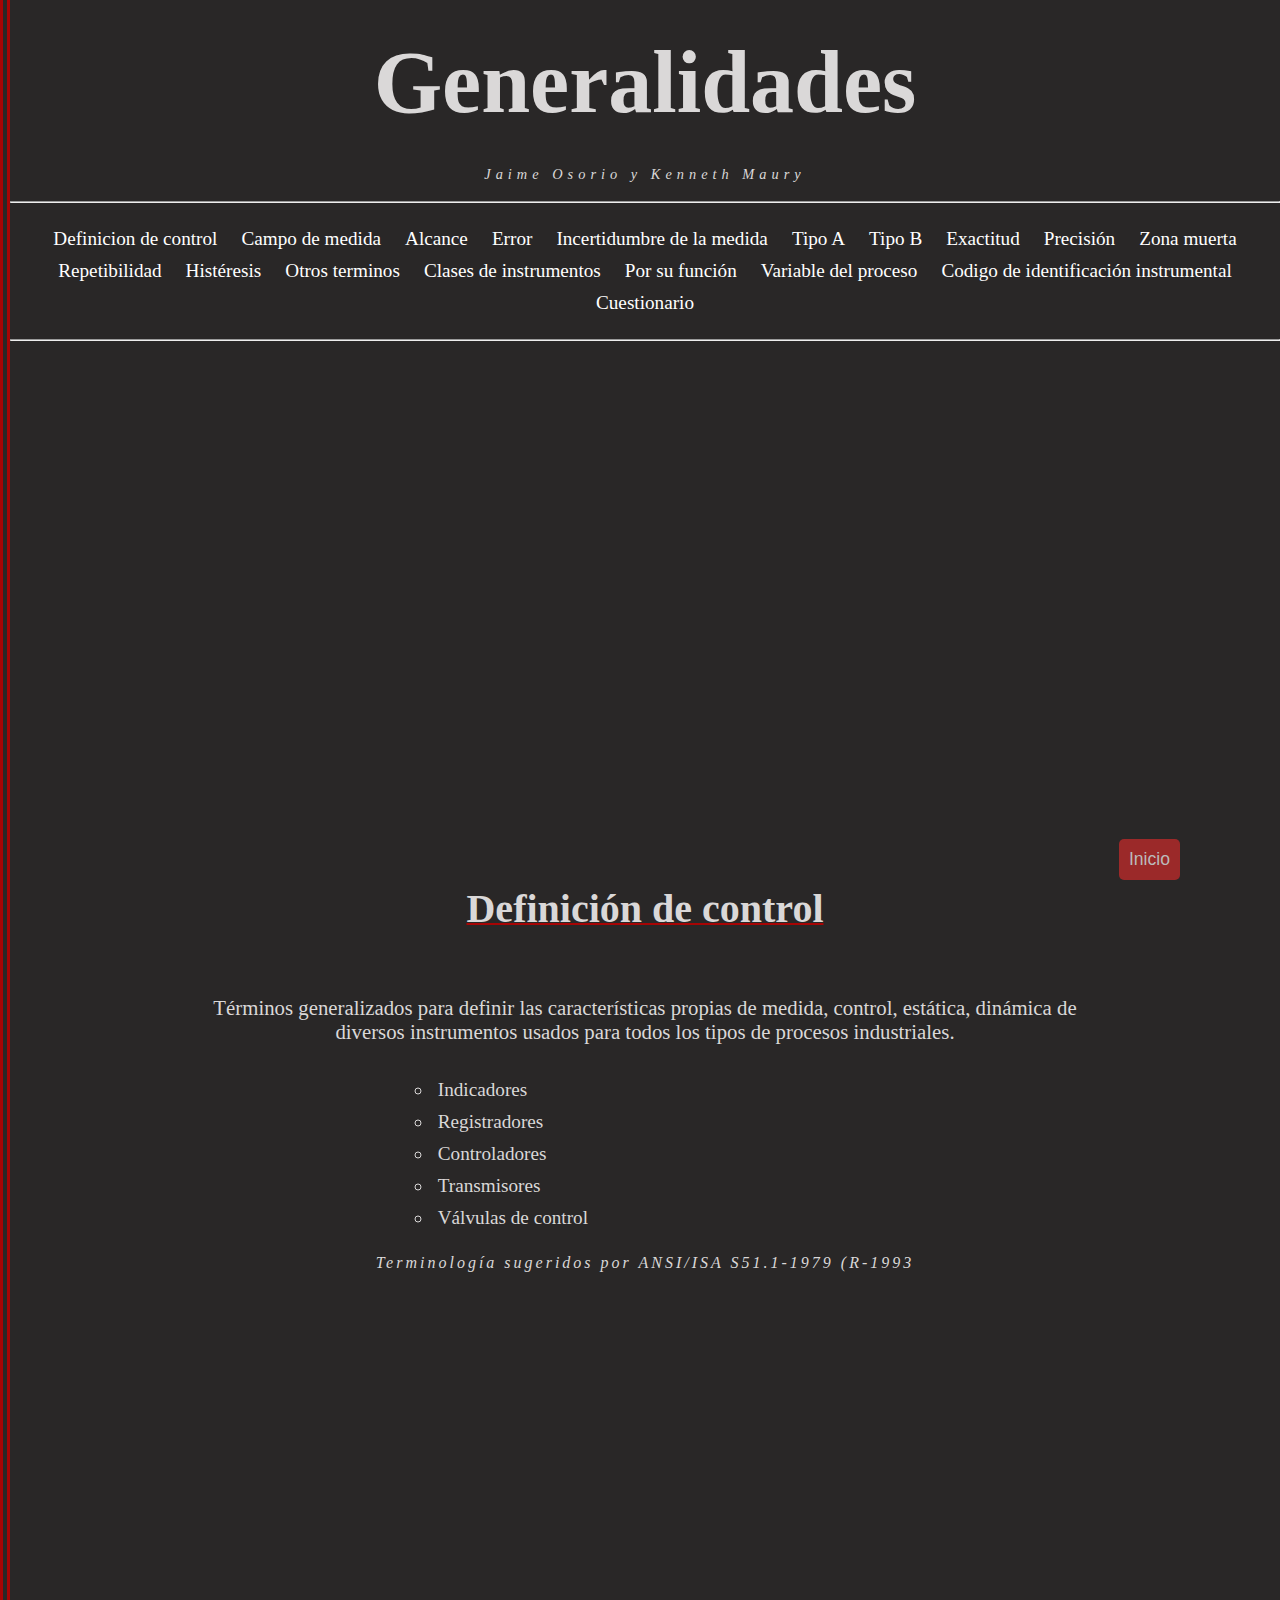
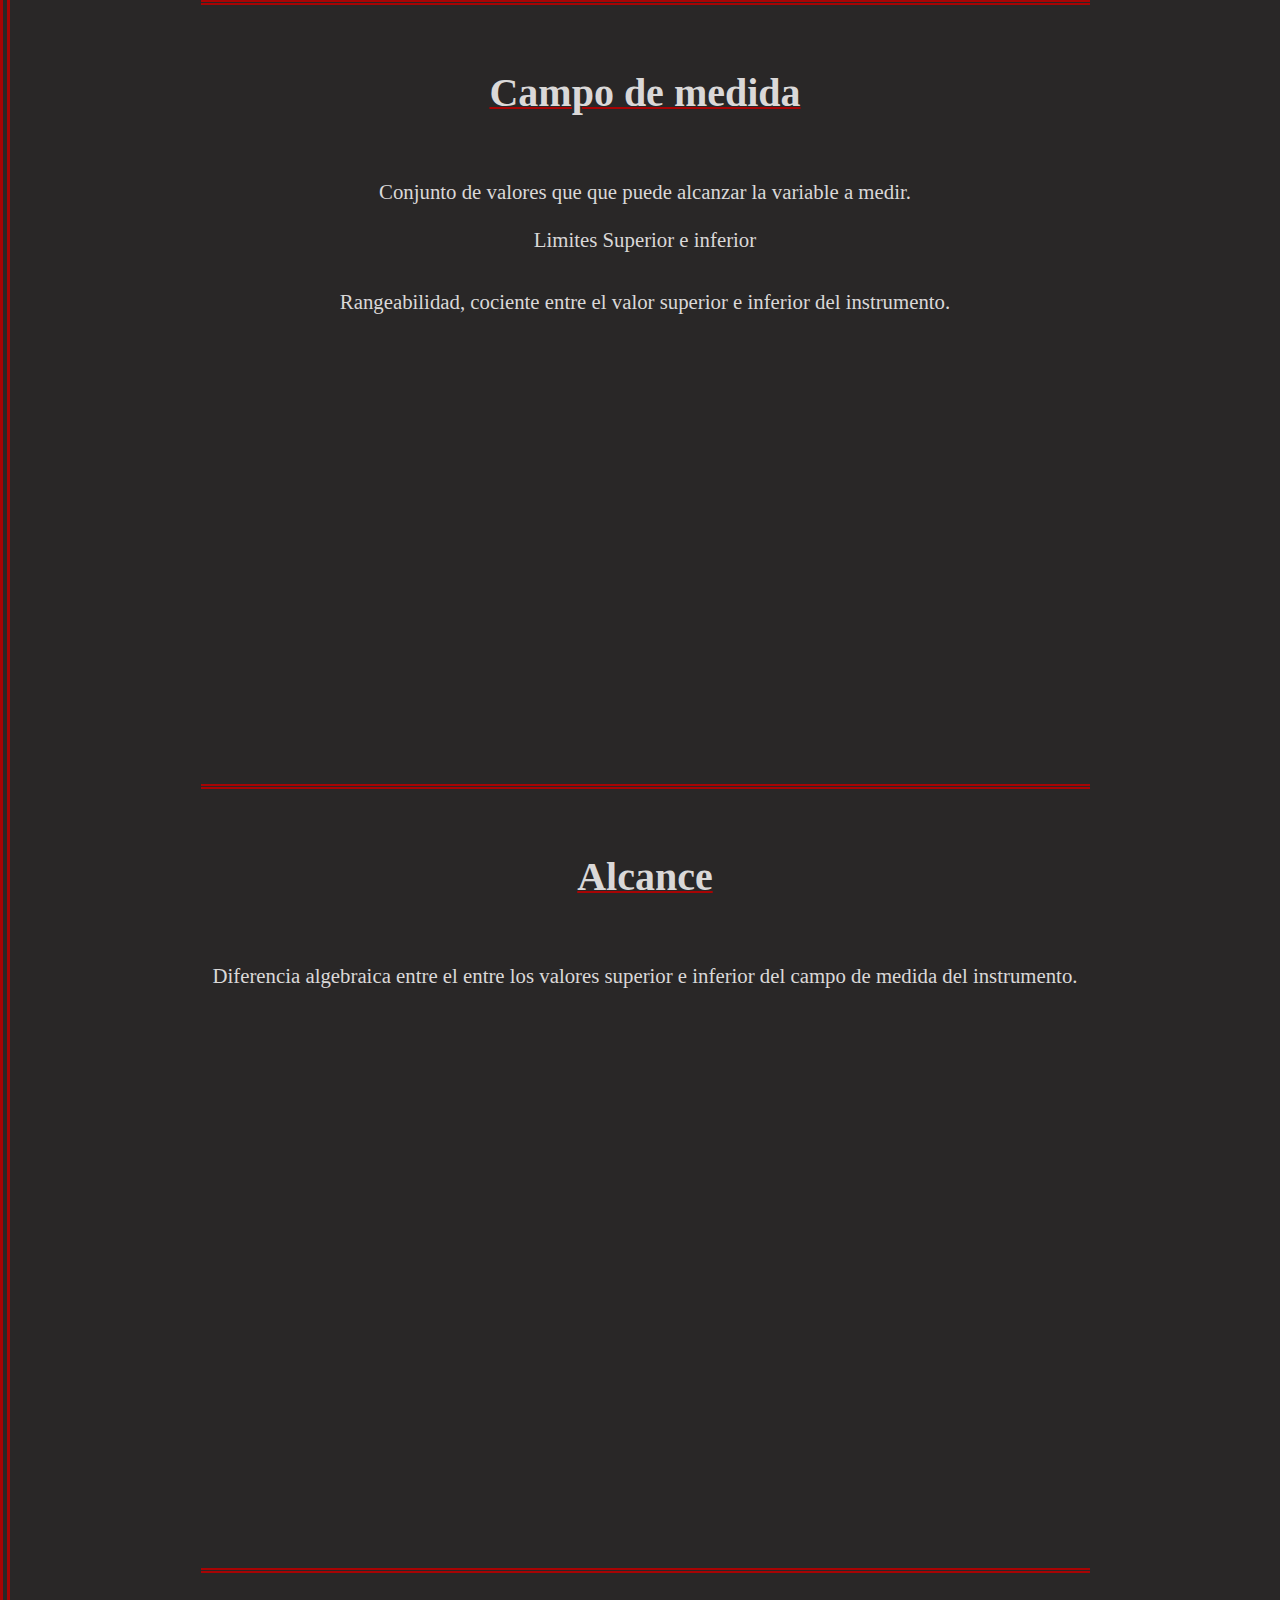
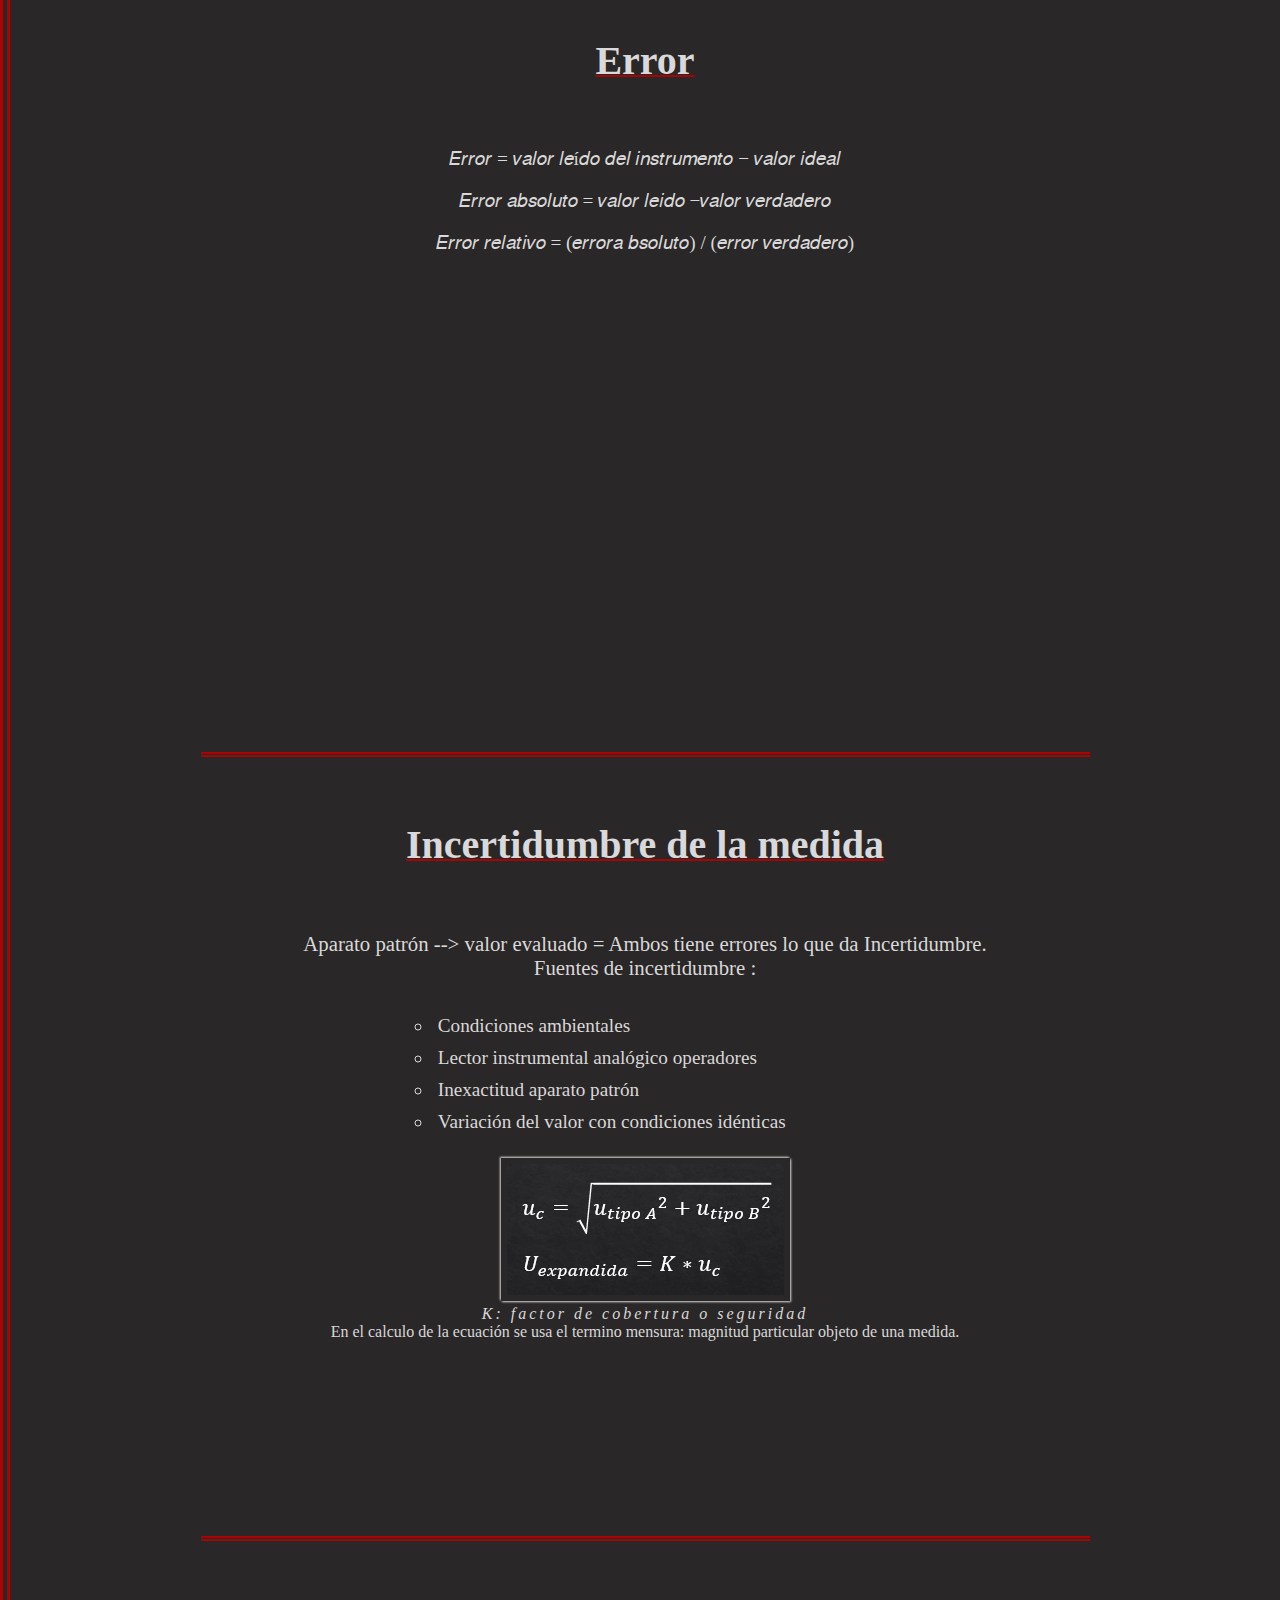
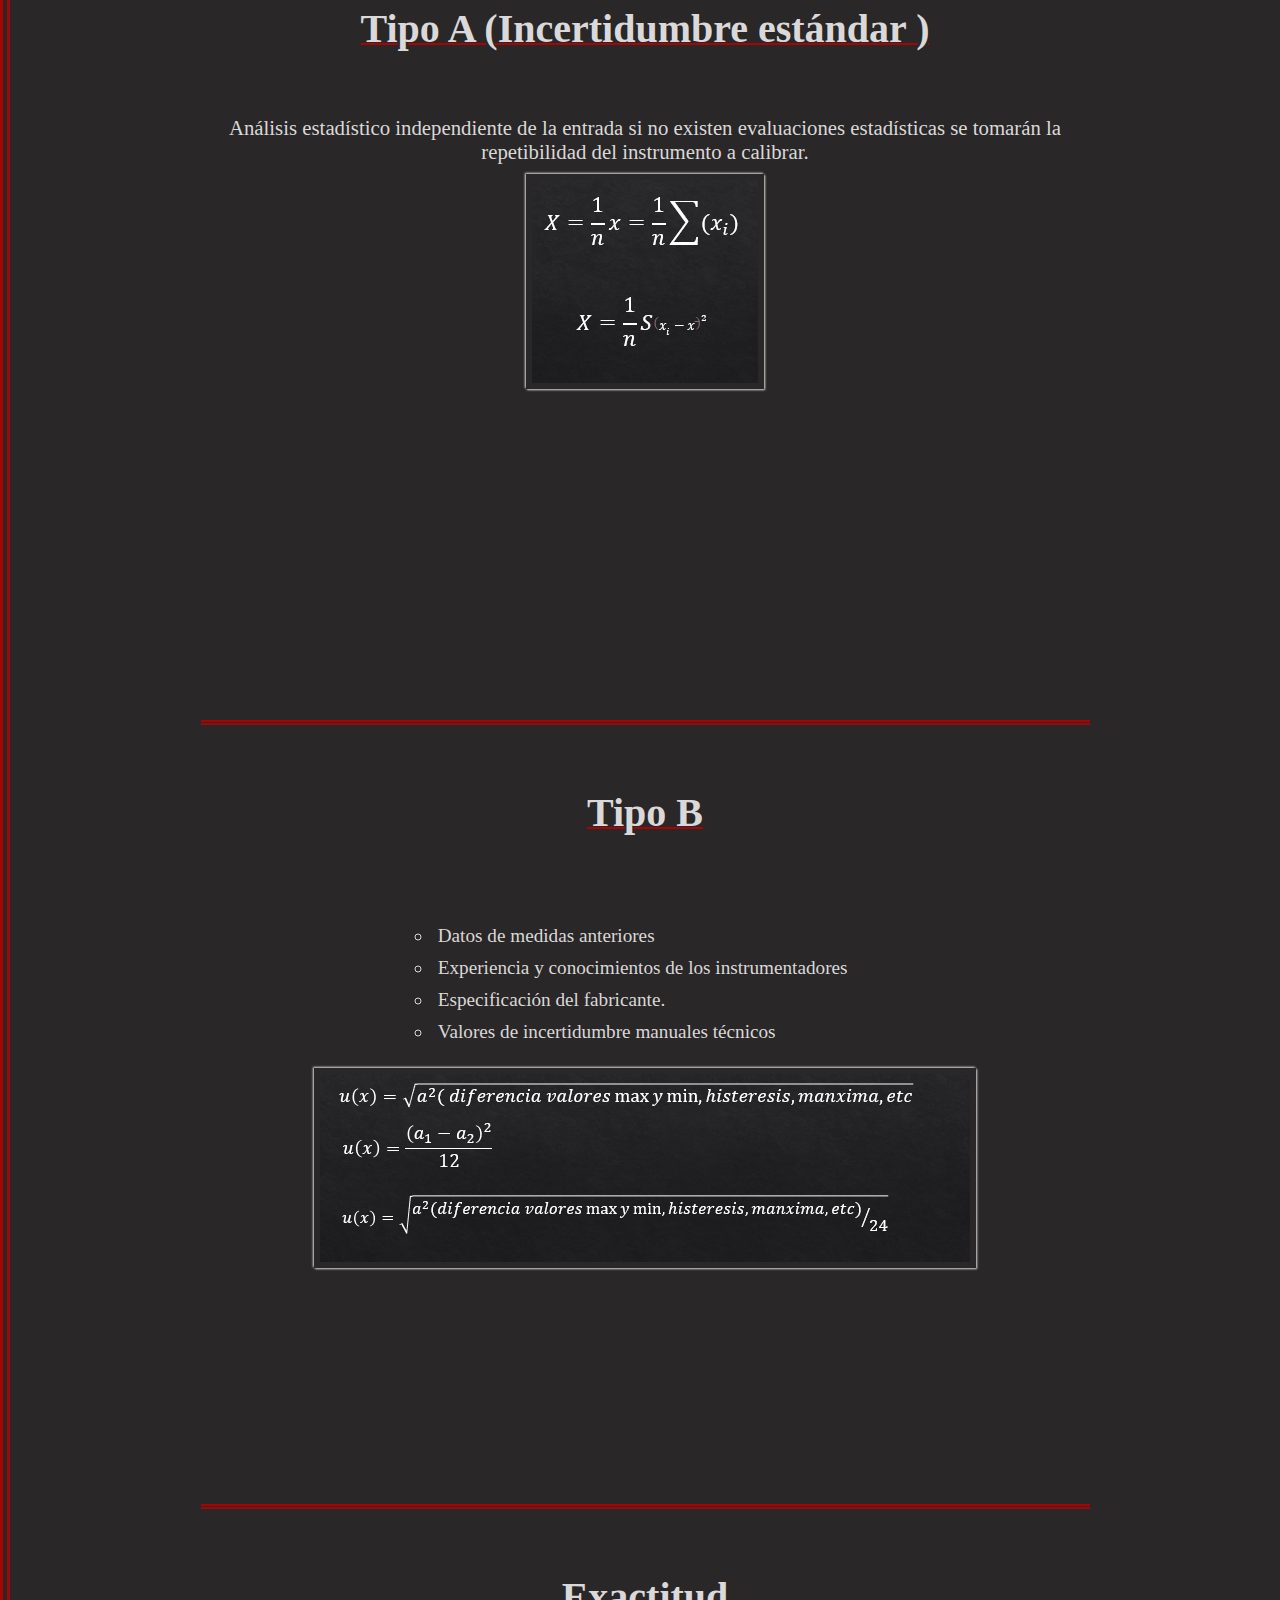
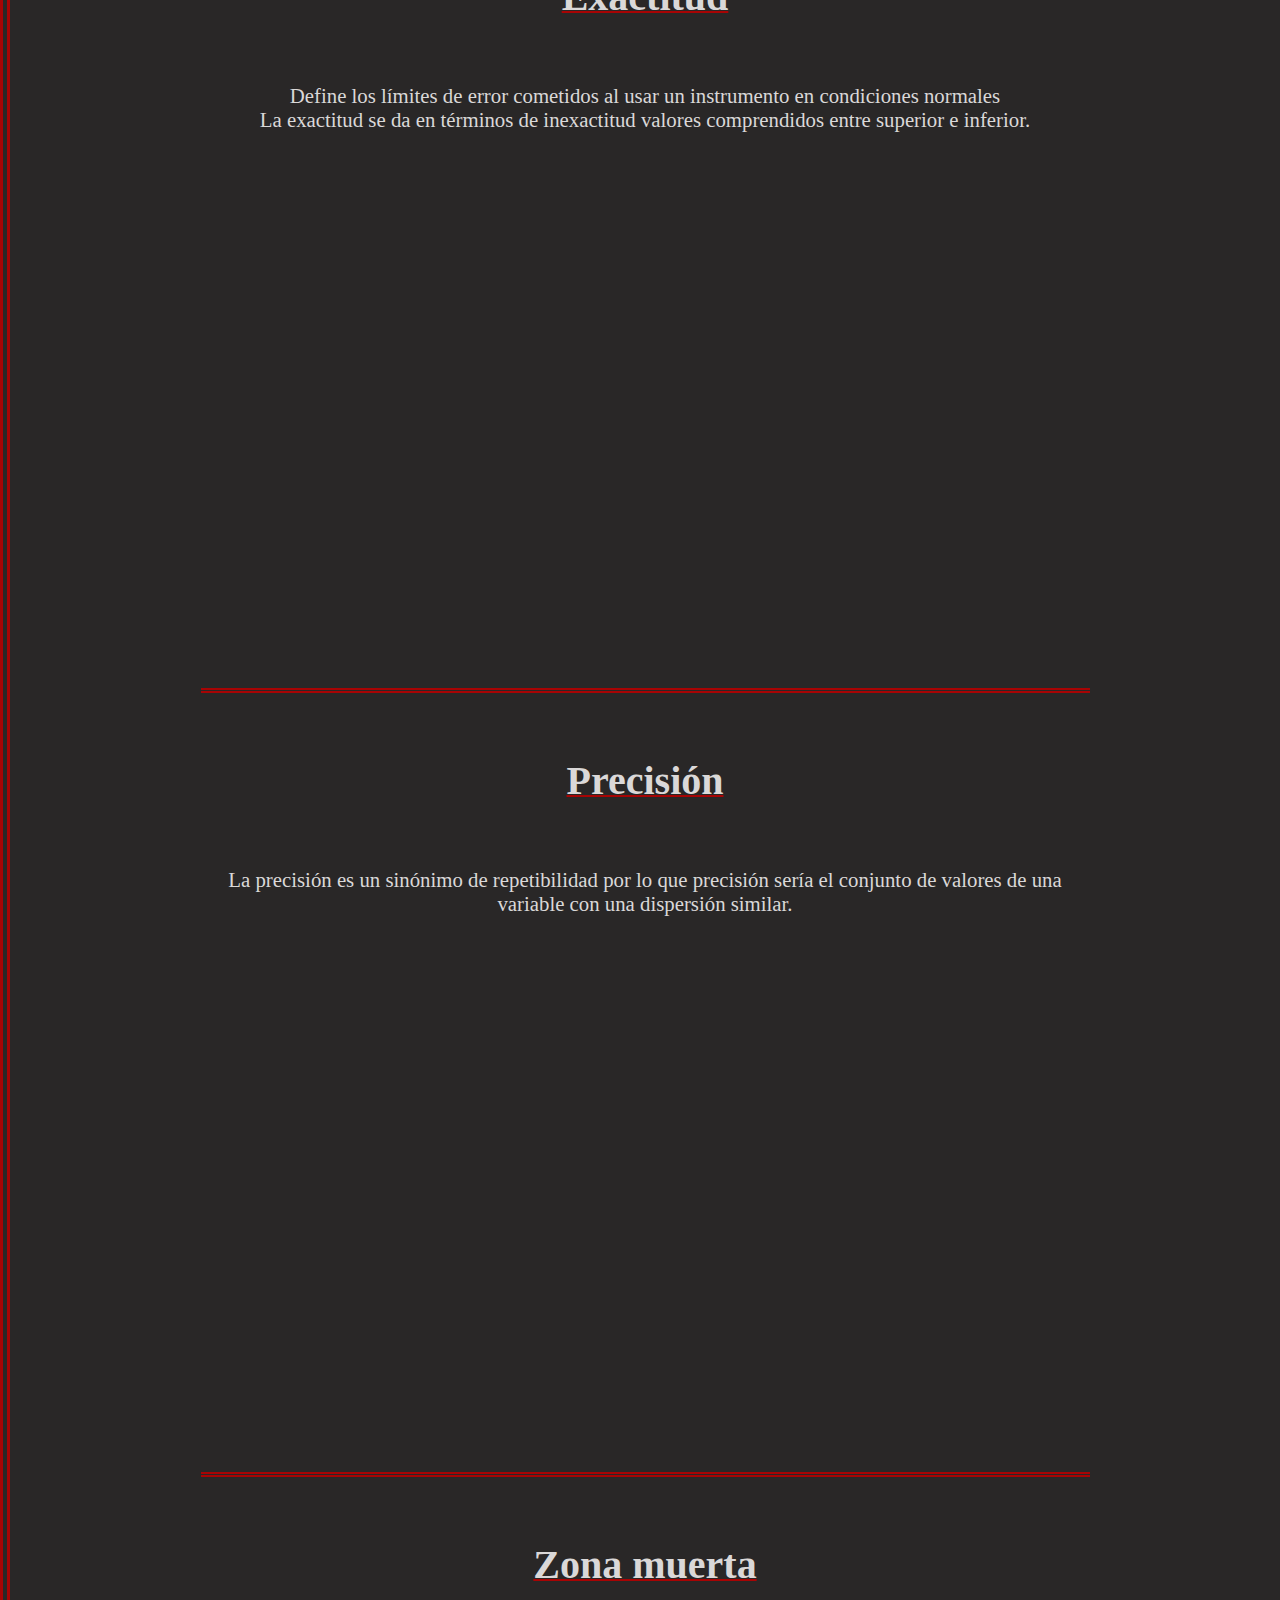
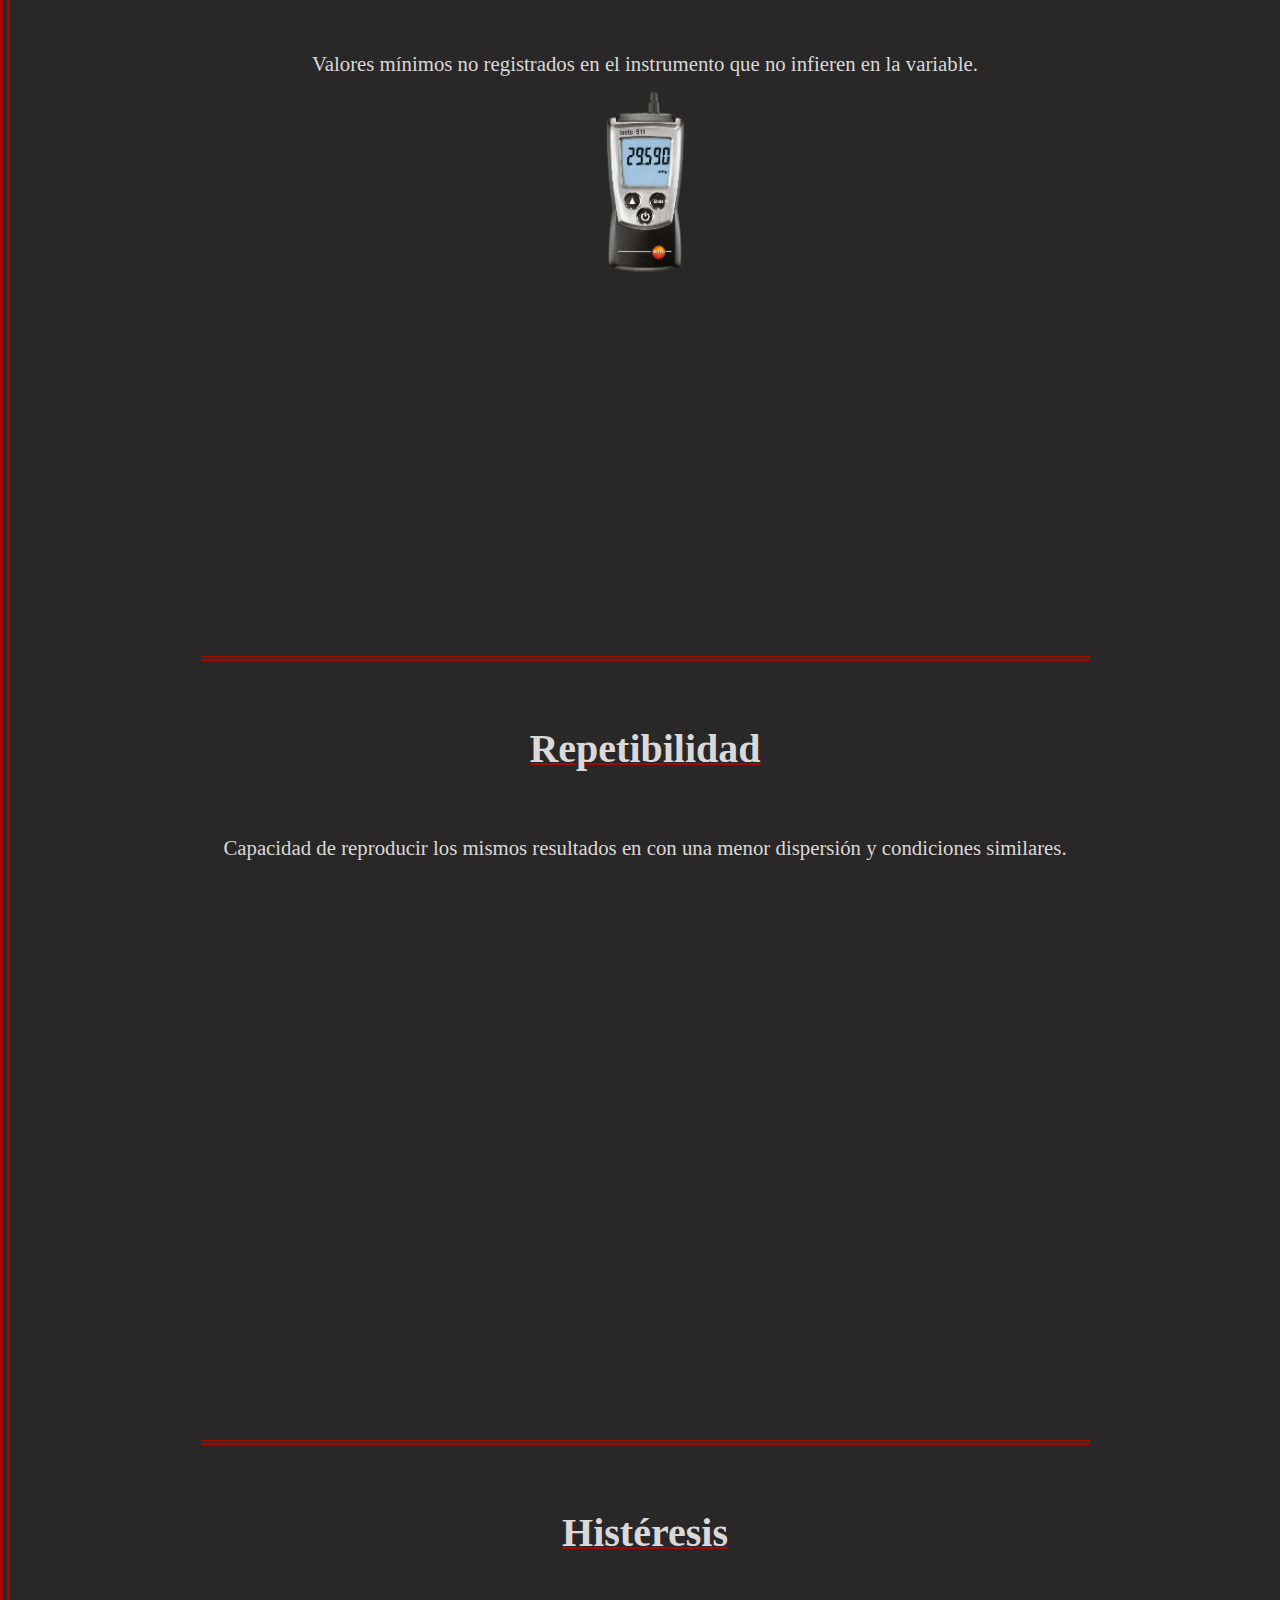
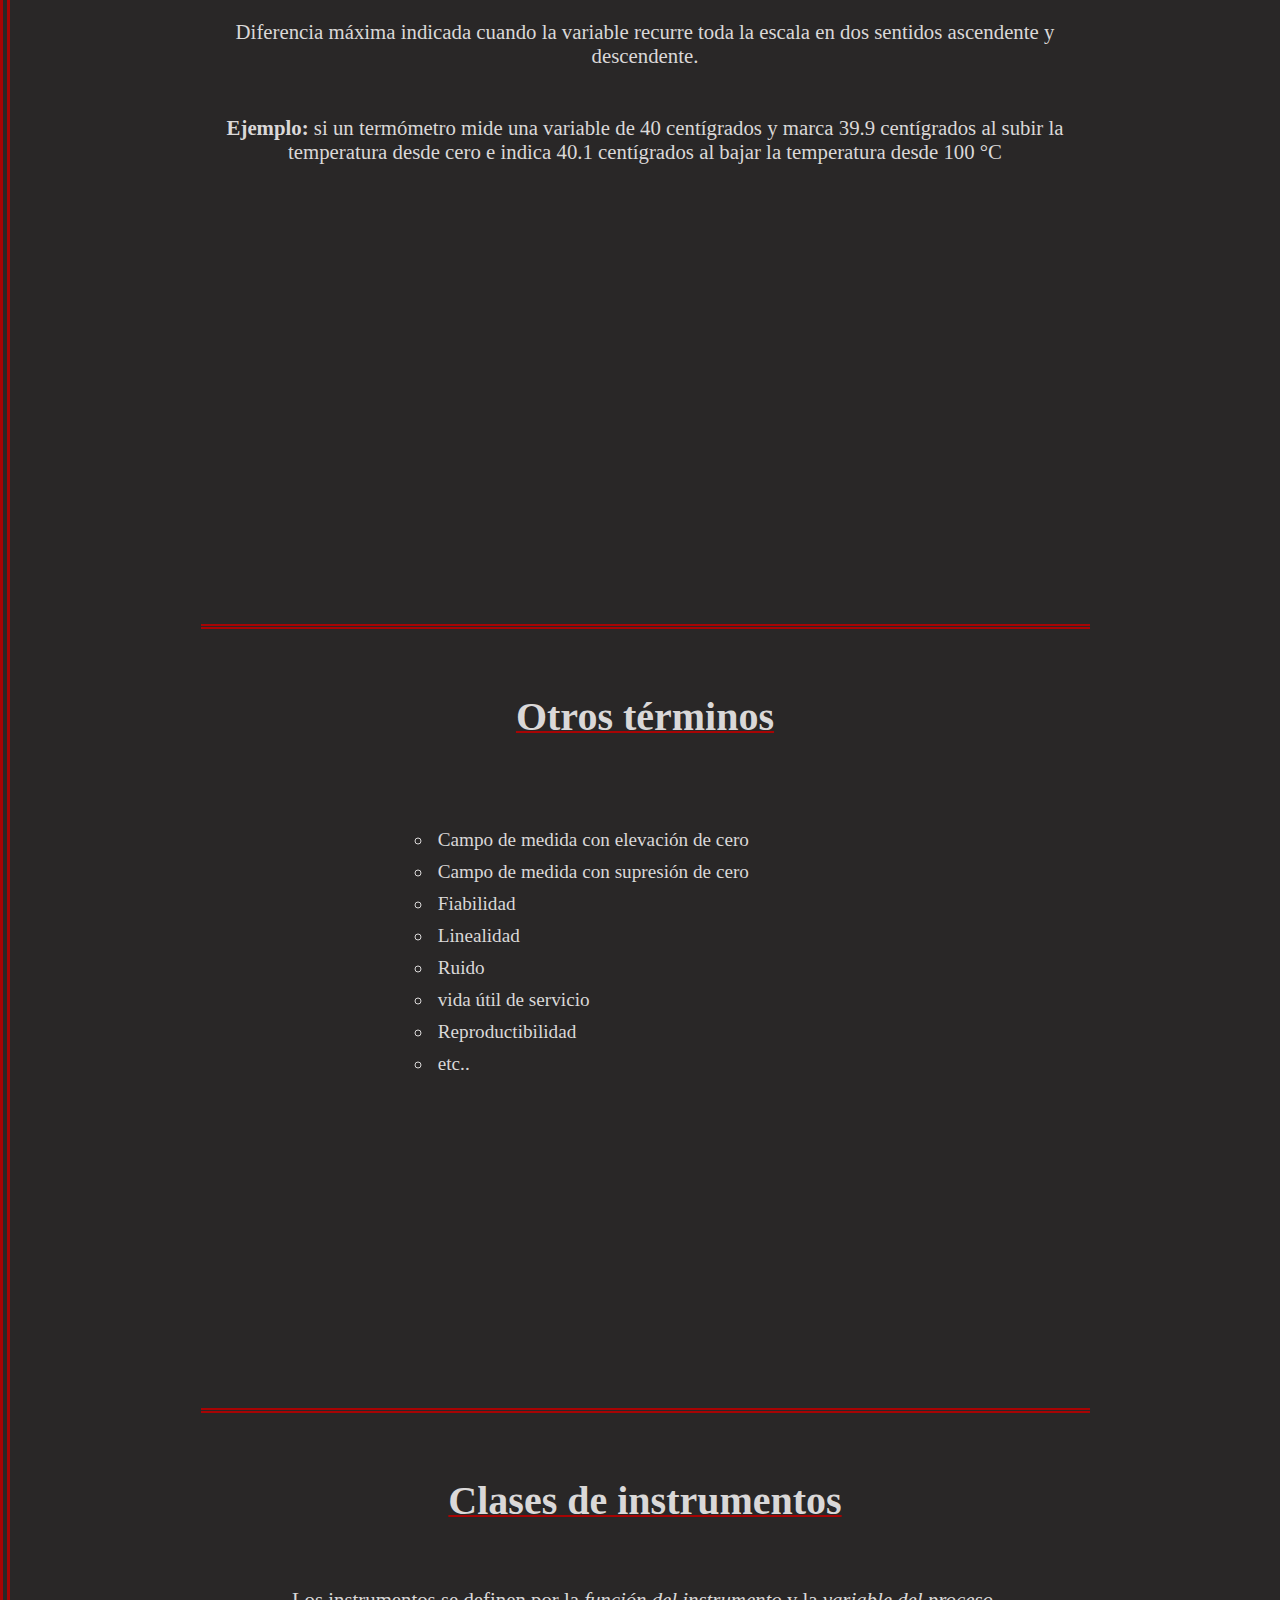
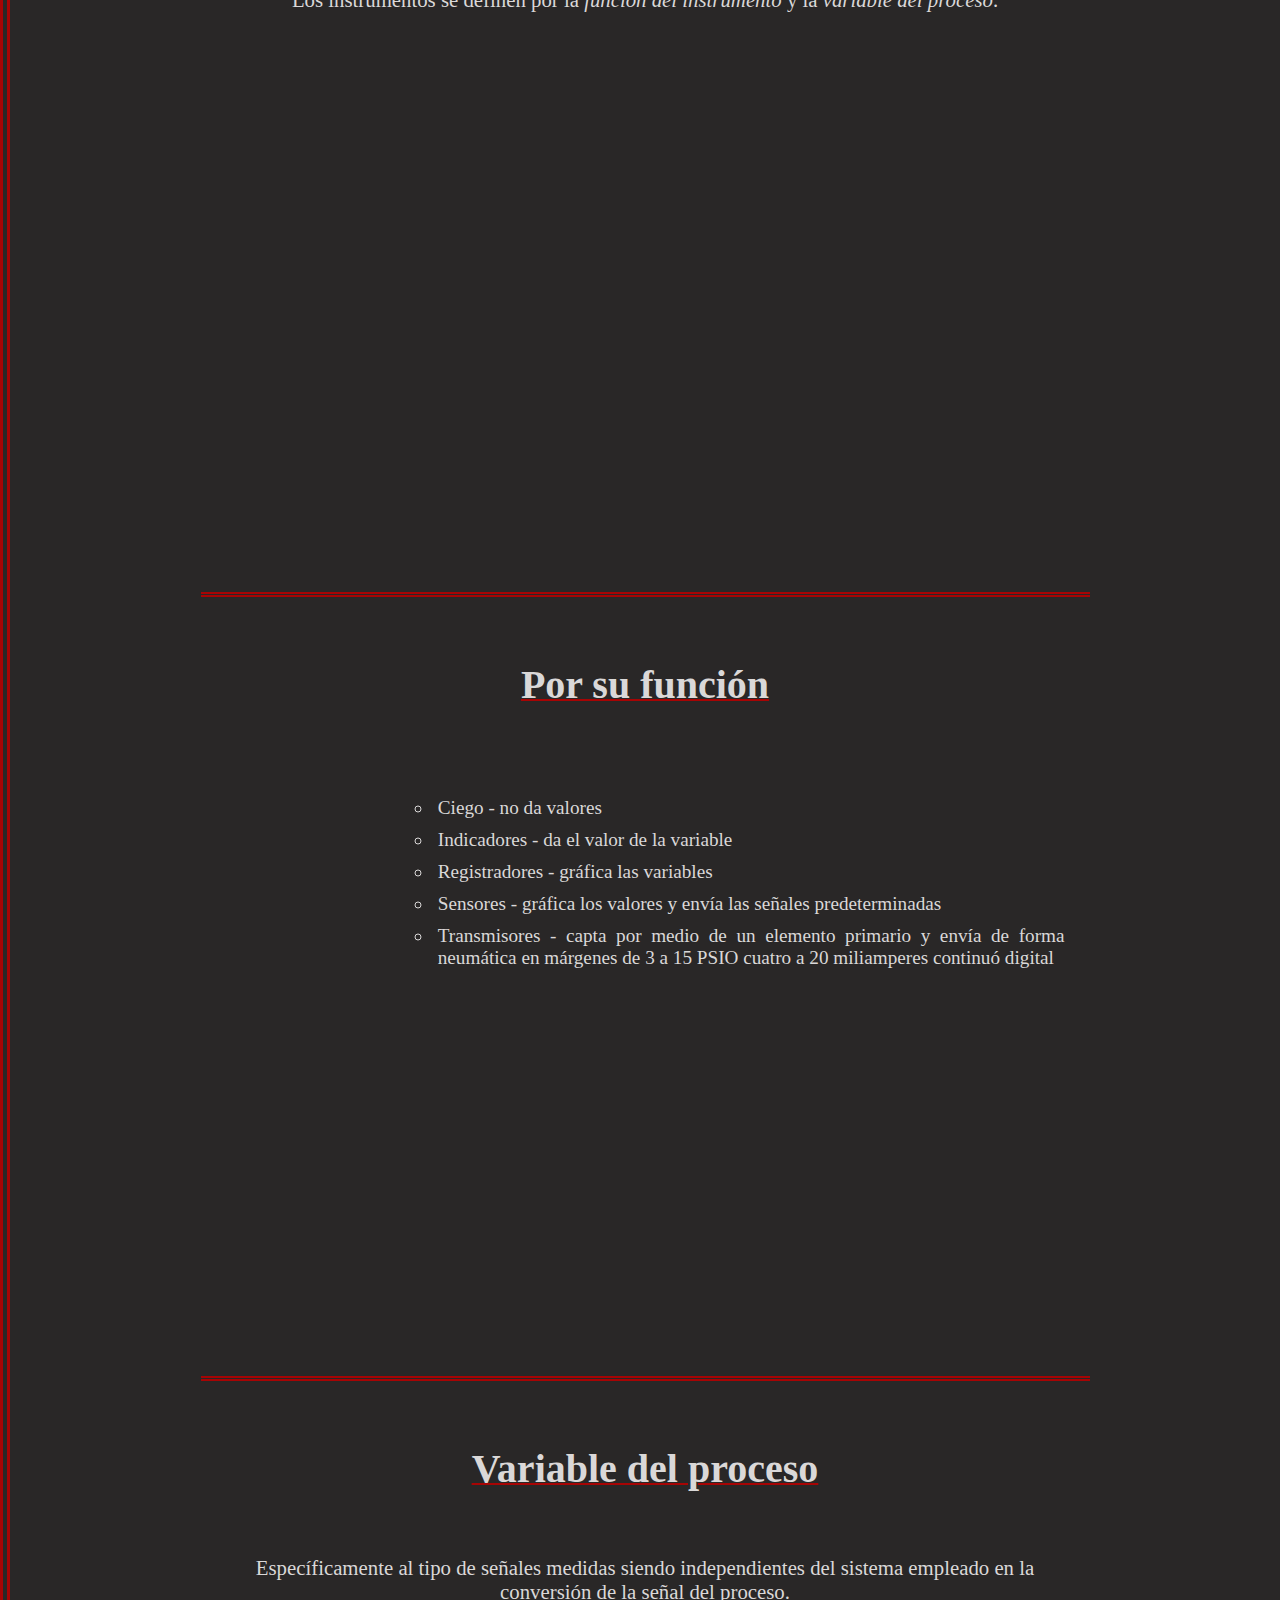
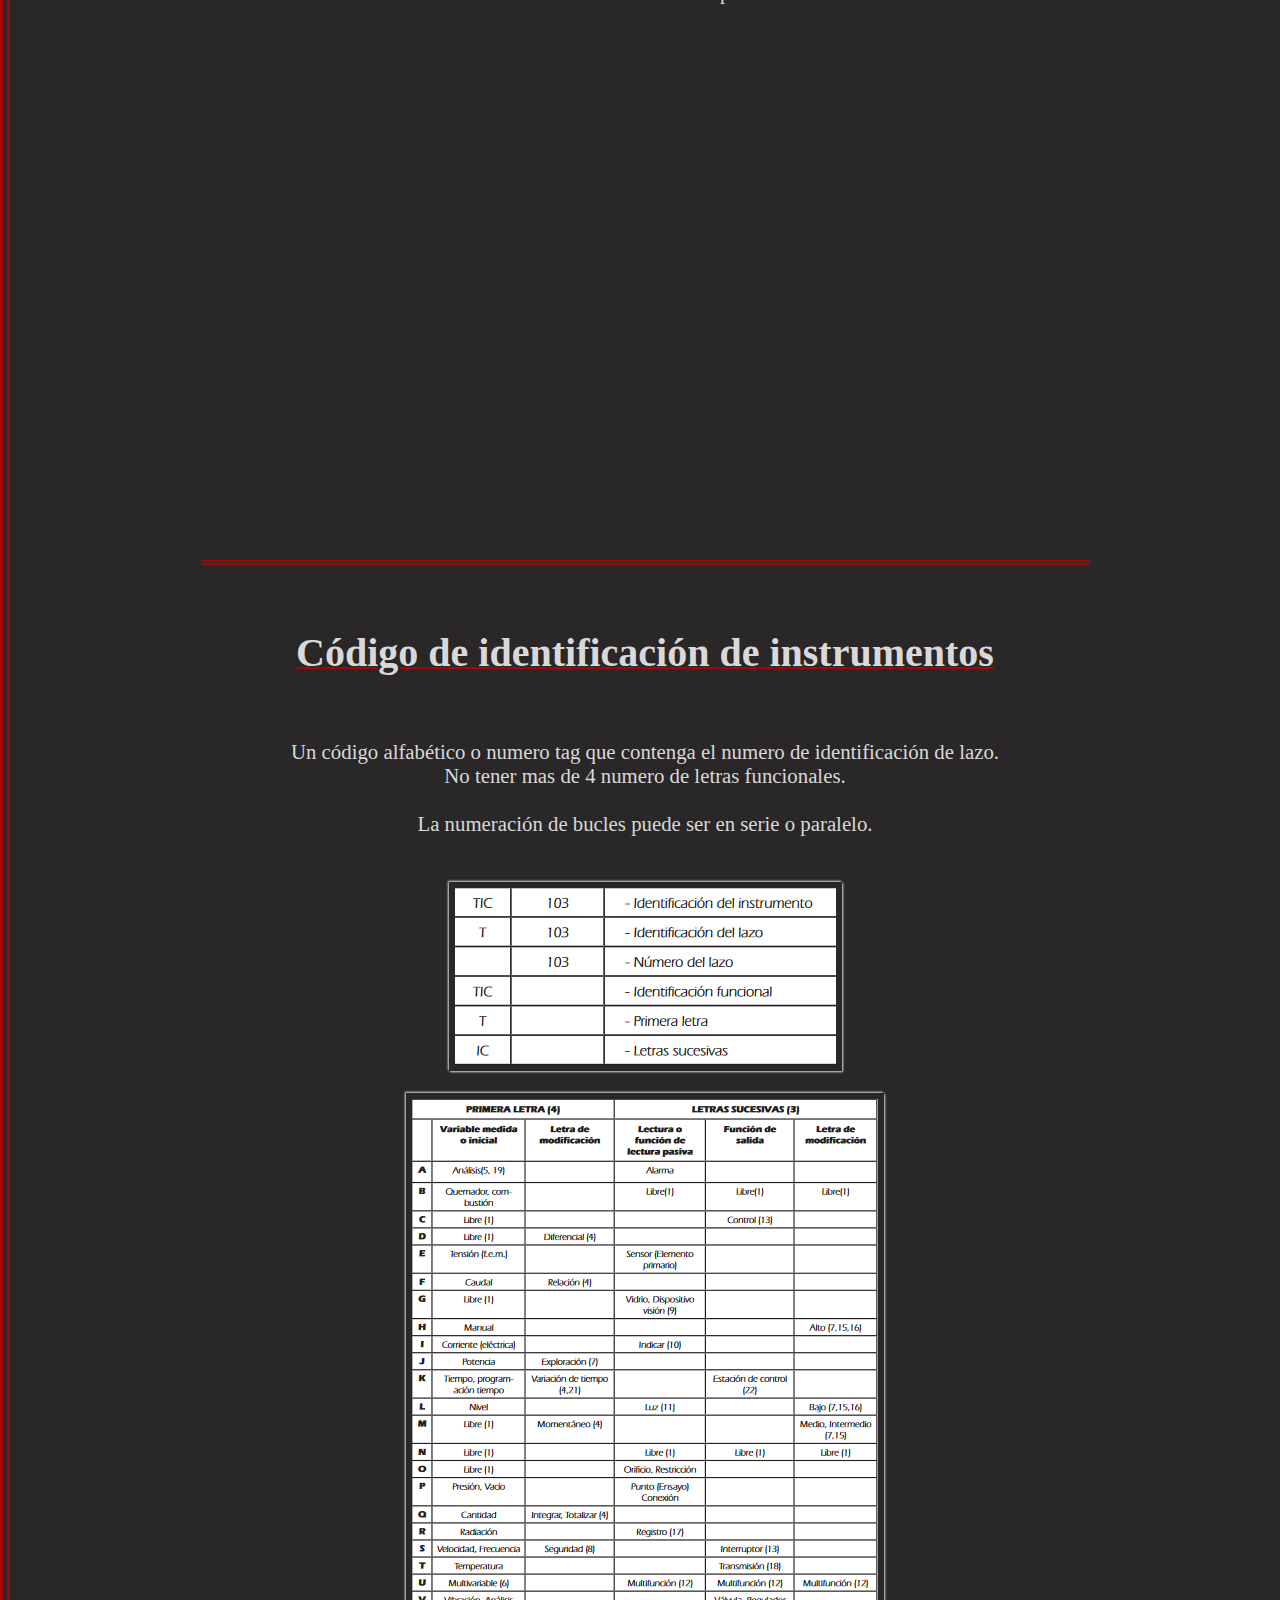
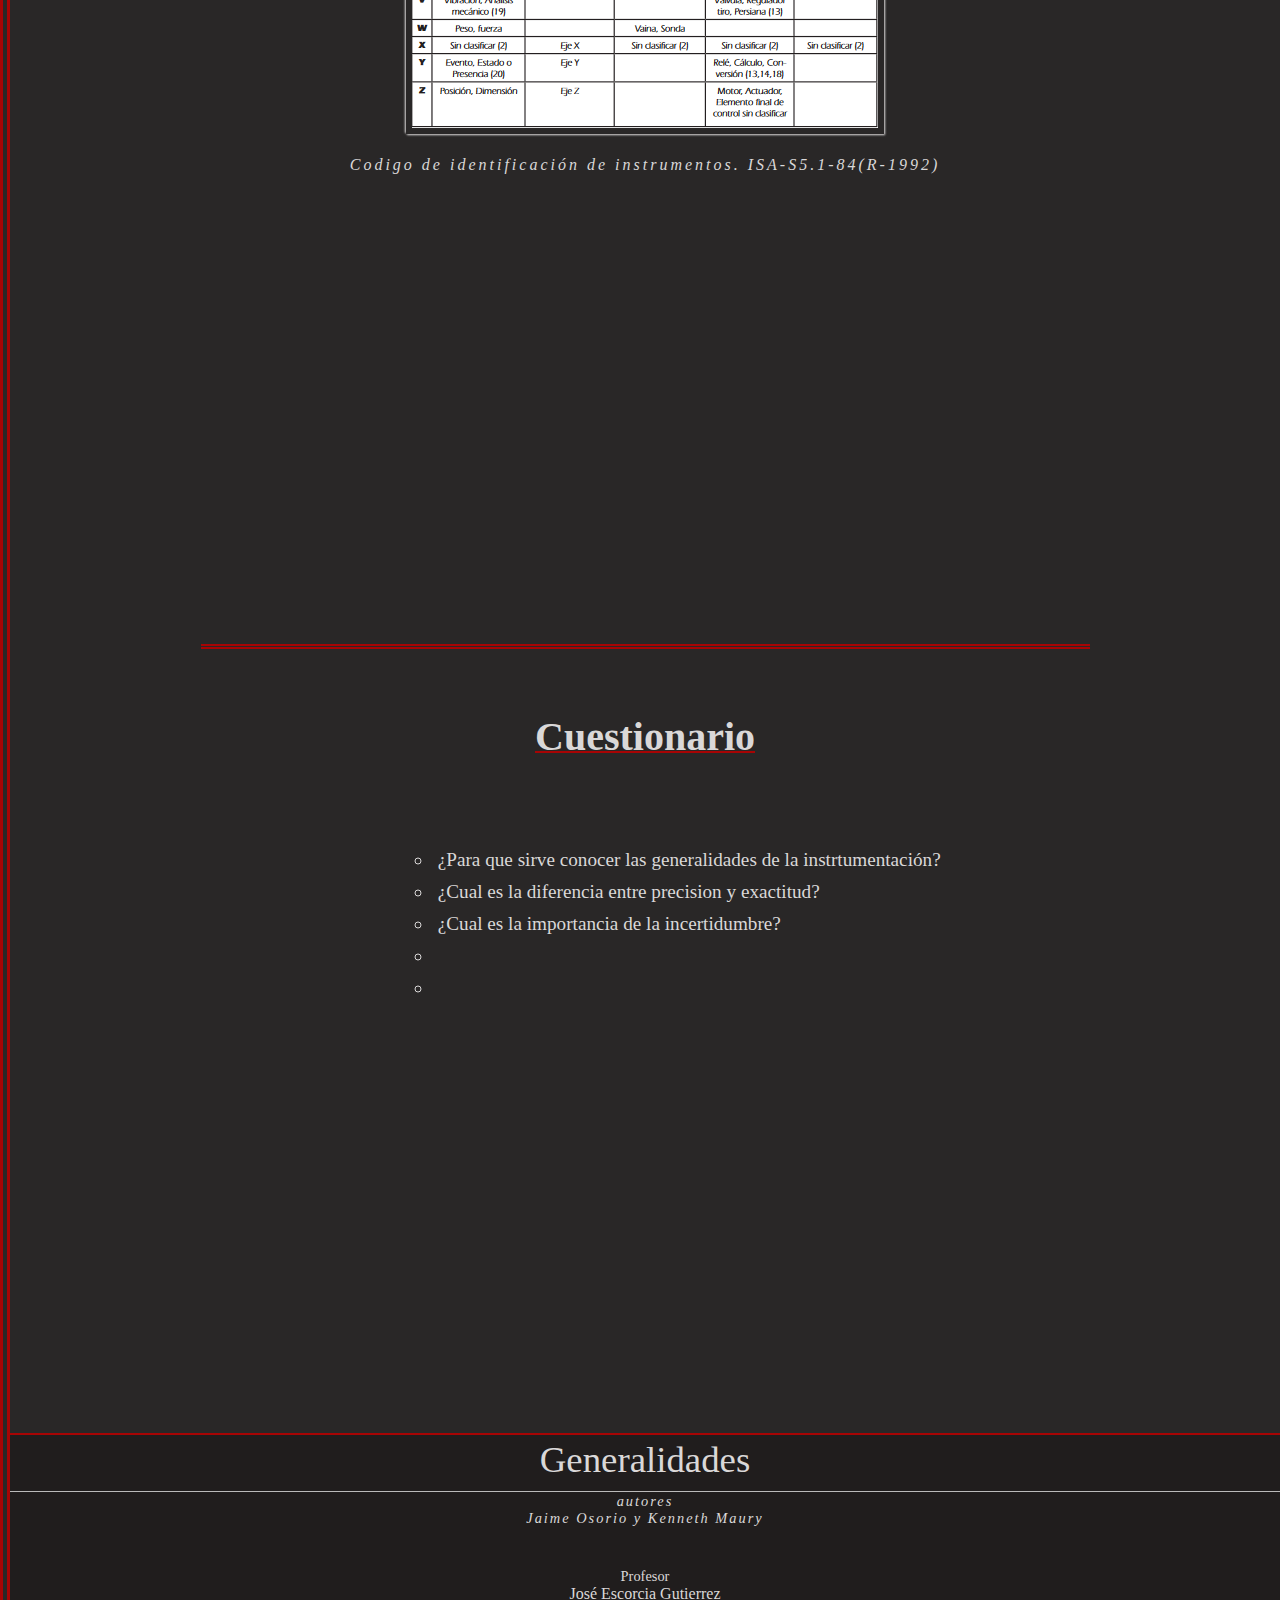
<file: index.html>
<!DOCTYPE html>
<html lang="es">

<head>
    <meta charset="UTF-8">
    <meta http-equiv="X-UA-Compatible" content="IE=edge">
    <meta name="viewport" content="width=device-width, initial-scale=1.0">
    <title>Generalidades</title>
    <link rel="stylesheet" href="style/style.css">
</head>

<body>
    <header>
        <h1 id="title">Generalidades</h1>
        <span class="autores">Jaime Osorio y Kenneth Maury</span>
        <br><br>
        <hr>
        <div class="nav">
            <ul>
                <li> <a href="#1">Definicion de control</a></li>
                <li> <a href="#2">Campo de medida</a></li>
                <li> <a href="#3">Alcance</a></li>
                <li> <a href="#4">Error</a></li>
                <li> <a href="#5">Incertidumbre de la medida</a></li>
                <li> <a href="#6"> Tipo A</a></li>
                <li> <a href="#7">Tipo B</a></li>
                <li> <a href="#8">Exactitud</a></li>
                <li> <a href="#9">Precisión</a></li>
                <li> <a href="#10">Zona muerta</a></li>
                <li> <a href="#11">Repetibilidad</a></li>
                <li> <a href="#12">Histéresis</a></li>
                <li> <a href="#13">Otros terminos</a></li>
                <li> <a href="#14">Clases de instrumentos</a></li>
                <li> <a href="#15">Por su función</a></li>
                <li> <a href="#16">Variable del proceso</a></li>
                <li><a href="#17">Codigo de identificación instrumental </a></li>
                <li> <a href="#18">Cuestionario</a></li>
            </ul>
        </div>
    </header>
    <hr>
    <section>
        <div class="C1" id="1">
            <h2>Definición de control </h2>
            <p>
                Términos generalizados para definir las características propias de medida, control, estática, dinámica de diversos instrumentos usados para todos los tipos de procesos industriales.
            </p>
            <ul>
                <li>Indicadores</li>
                <li>Registradores</li>
                <li>Controladores</li>
                <li>Transmisores</li>
                <li>Válvulas de control</li>
            </ul>
            <span>Terminología sugeridos por ANSI/ISA S51.1-1979 (R-1993</span>
            <div class="back"><a href="#title">Inicio</a></div>
        </div>
        <div class="C2" id="2">
            <h2>Campo de medida </h2>
            <p>
                Conjunto de valores que que puede alcanzar la variable a medir.
                <br>
                <br>
                Limites Superior e inferior
            </p>
            <br>
            <p>
                Rangeabilidad, cociente entre el valor superior e inferior del instrumento.
            </p>
        </div>
        <div class="C3" id="3">
            <h2>Alcance</h2>
            <p>
                Diferencia algebraica entre el entre los valores superior e inferior del campo de medida del instrumento.
            </p>
        </div>
        <div class="C4" id="4">
            <h2>Error</h2>
            <div class="ecuacion">
                𝐸𝑟𝑟𝑜𝑟 = 𝑣𝑎𝑙𝑜𝑟 𝑙𝑒í𝑑𝑜 𝑑𝑒𝑙 𝑖𝑛𝑠𝑡𝑟𝑢𝑚𝑒𝑛𝑡𝑜 − 𝑣𝑎𝑙𝑜𝑟 𝑖𝑑𝑒𝑎𝑙
            </div>
            <div class="ecuacion">
                𝐸𝑟𝑟𝑜𝑟 𝑎𝑏𝑠𝑜𝑙𝑢𝑡𝑜 = 𝑣𝑎𝑙𝑜𝑟 𝑙𝑒𝑖𝑑𝑜 −𝑣𝑎𝑙𝑜𝑟 𝑣𝑒𝑟𝑑𝑎𝑑𝑒𝑟𝑜
            </div>
            <div class="ecuacion">
                𝐸𝑟𝑟𝑜𝑟 𝑟𝑒𝑙𝑎𝑡𝑖𝑣𝑜 = (𝑒𝑟𝑟𝑜𝑟𝑎 𝑏𝑠𝑜𝑙𝑢𝑡𝑜) / (𝑒𝑟𝑟𝑜𝑟 𝑣𝑒𝑟𝑑𝑎𝑑𝑒𝑟𝑜)
            </div>
        </div>
        <div class="C5" id="5">
            <h2>Incertidumbre de la medida </h2>
            <p>
                Aparato patrón --> valor evaluado = Ambos tiene errores lo que da Incertidumbre.
                <br>
                Fuentes de incertidumbre :
            </p>
            <div>
                <ul>
                    <li>Condiciones ambientales </li>
                    <li>Lector instrumental analógico operadores </li>
                    <li>Inexactitud aparato patrón</li>
                    <li>Variación del valor con condiciones idénticas</li>
                </ul>
                <div>
                    <img src="imagenes/Screenshot 2021-11-16 100546.png" alt="Ecuación." class="im">
                    <br>
                    <span>K: factor de cobertura o seguridad</span>
                    <br>
                </div>
                <div>
                    En el calculo de la ecuación se usa el termino mensura: magnitud particular objeto de una medida.
                </div>
            </div>
        </div>
        <div class="C6" id="6">
            <h2>Tipo A (Incertidumbre estándar )</h2>
            <p>
                Análisis estadístico independiente de la entrada
                si no existen evaluaciones estadísticas se tomarán la repetibilidad del instrumento a calibrar.
            </p>
            <div>
                <img src="imagenes/Screenshot 2021-11-16 100614.png" alt="Ecuación." class="im">
            </div>
        </div>
        <div class="C7" id="7">
            <h2>Tipo B</h2>
            <ul>
                <li> Datos de medidas anteriores</li>
                <li>Experiencia y conocimientos de los instrumentadores</li>
                <li>Especificación del fabricante. </li>
                <li>Valores de incertidumbre manuales técnicos</li>
            </ul>
            <div>
                <img src="imagenes/Screenshot 2021-11-16 100645.png" alt="Ecuación." class="im">
            </div>
        </div>
        <div class="C8" id="8">
            <h2>Exactitud</h2>
            <p>
                Define los límites de error cometidos al usar un instrumento en condiciones normales 
                <br>
                La exactitud se da en términos de inexactitud valores comprendidos entre superior e inferior.
            </p>
        </div>
        <div class="C9" id="9">
            <h2>Precisión</h2>
            <p>
                La precisión es un sinónimo de repetibilidad por lo que precisión sería el conjunto de valores de una variable con una dispersión similar.
            </p>
        </div>
        <div class="C10" id="10">
            <h2>Zona muerta</h2>
            <p>
                Valores mínimos no registrados en el instrumento que no infieren en la variable.
            </p>
            <div>
                <img src="imagenes/POP-Absolutdruck-testo511-product-09_master-removebg-preview.png" alt="Barometro digital" style="width: 30%;" >
            </div>
        </div>
        <div class="C11" id="11">
            <h2>Repetibilidad</h2>
            <p>
                Capacidad de reproducir los mismos resultados en con una menor dispersión y condiciones similares.
            </p>
        </div>
        <div class="C12" id="12">
            <h2>Histéresis</h2>
            <p>
                Diferencia máxima indicada cuando la variable recurre toda la escala en dos sentidos ascendente y descendente.
                <br><br><br>
                <b>Ejemplo: </b> si un termómetro mide una variable de 40 centígrados y marca 39.9 centígrados al subir la temperatura desde cero e indica 40.1 centígrados al bajar la temperatura desde 100 °C 
            </p>
        </div>
        <div class="C13" id="13">
            <h2>Otros términos </h2>
            <ul>
                <li>Campo de  medida con elevación de cero</li>
                <li>Campo de medida con supresión de cero</li>
                <li>Fiabilidad</li>
                <li>Linealidad </li>
                <li>Ruido</li>
                <li>vida útil de servicio</li>
                <li>Reproductibilidad</li>
                <li>etc..</li>
            </ul>
        </div>
        <div class="C14" id="14">
            <h2>Clases de instrumentos </h2>
            <p>
                Los instrumentos se definen por la <i>función del instrumento</i> y la <i> variable del proceso</i>.

            </p>
        </div>
        <div class="C15" id="15">
            <h2>Por su función </h2>
            <ul>
                <li>Ciego - no da valores </li>
                <li>Indicadores - da el valor de la variable </li>
                <li>Registradores - gráfica las variables</li>
                <li>Sensores - gráfica los valores y envía las señales predeterminadas </li>
                <li>Transmisores - capta por medio de un elemento primario y envía de forma neumática en márgenes de 3 a 15 PSIO cuatro a 20 miliamperes continuó digital 
                </li>
            </ul>
        </div>
        <div class="C16" id="16">
            <h2>Variable del proceso </h2>
            <p>
                Específicamente al tipo de señales medidas siendo independientes del sistema empleado en la conversión de la señal del proceso.

            </p>
        </div>
        <div class="C17" id="17">
            <h2>Código de identificación de instrumentos </h2>
            <p>
                Un código alfabético o numero tag que contenga el numero de identificación de lazo. 
                <br>
                No tener mas de 4 numero de letras funcionales.
                <br>
                <br>
                La numeración de bucles puede ser en serie o paralelo.
            </p>
            <br>
            <br>
            <div>
                <img src="imagenes/Screenshot 2021-11-16 164504.png" alt="" class="im">
                <br>
                <br>
                <img src="imagenes/Screenshot 2021-11-16 164554.png" alt="" class="im">
            </div>
            <br>
            <span>Codigo de identificación de instrumentos. ISA-S5.1-84(R-1992)</span>
        </div>
        <div class="C18" id="18">
            <h2>
                Cuestionario
            </h2>
            <div>
                <ul>
                    <li>¿Para que sirve conocer las generalidades de la instrtumentación?</li>
                    <li>¿Cual es la diferencia entre precision y exactitud?</li>
                    <li>¿Cual es la importancia de la incertidumbre?</li>
                    <li></li>
                    <li></li>
                </ul>
            </div>
        </div>
    </section>
    <footer >
        <div class="container-footer">
            <div class="item1">
                Generalidades
            </div>
            <div class="item2">
                <p style="font-size: .9rem; margin: 0;" >autores</p> 
                Jaime Osorio y Kenneth Maury
            </div>
            <div>
                <p style="font-size: .9rem; margin: 0;">Profesor</p> 
                José Escorcia Gutierrez
            </div>
            <div class="item3">
                Universidad Autónoma del Caribe
            </div>
        </div>
    </footer>
</body>

</html>
</file>
<file: style/style.css>
*{
    margin: 0;
    padding: 0;
    box-sizing: border-box;
    text-align: center;
    font-family: Cambria, Cochin, Georgia, Times, 'Times New Roman', serif;
}
body{
    background-color: rgb(41, 39, 39);
    color: rgb(218, 216, 216);
    border-left: 10px double rgb(167, 4, 4);
}
header {
    /* position: fixed;
    top: 0; */
    width: 100%;
}
.nav li{
    margin: 0;
    display: inline-block;
    text-align: justify;
}
ul>li>a{
    text-decoration: none;
    color: white;
    padding: 5px ;
}
ul>li>a:hover{
    color: rgb(247, 66, 66);
    border-bottom: 2px solid rgb(167, 4, 4);
    /* text-shadow: 1px 1px 5px rgb(207, 26, 26); */
    background:rgb(71, 70, 70) ;
    border-radius: 10px 10px 0 0 ;
    transition:  .5s;
}
h1{
    padding: 2rem;
    font-size: 5.5rem;
}
section{
    padding-top:30rem ;
}
section>div {
    height: 80vh;
    margin-left: auto ;
    margin-right: auto;
    width: 70%;
    border-bottom:  5px double rgb(167, 4, 4);
}
section>div:last-child{
    border-bottom: none;
}
h2 {
    margin: 4rem;
    font-size: 2.5rem;
    text-decoration: underline 2px rgb(167, 4, 4);
}
p{
    margin: 10px;
    font-size: 1.3rem;
}
.ecuacion {
    margin: 20px;
    font-size: 1.2rem;
}
ul{
    padding: 20px;
}
ul li{
    padding: 5px;
    list-style: circle ;
    font-size: 1.2rem;
    text-align: justify;
    margin-left: 25%;
}
span{
    font-style: italic;
    letter-spacing: 3px;
}
.autores{
    font-style: italic;
    letter-spacing: 5px;
    font-size: .9rem;
}
.im {
    padding: 6px;
    box-shadow: 1px 1px 2px,
    -1px -1px 2px;
}
.back a {
    position: fixed;
    bottom: 20px;
    right: 100px;
    font-family: arial;
    font-size: 1.1rem;
    float: inline-end;
    text-decoration: none;
    color: rgb(187, 186, 186);
    background-color: rgb(155, 41, 41);
    padding: 10px;
    border-radius: 5px;
}
.back a:hover {
    background-color: rgb(167, 4, 4);
    color: rgb(253, 251, 251);
    transition: .5s;
}
footer {
    background-color: rgb(32, 29, 29);
    border-top: 2px solid rgb(167, 4, 4);
    
}
.container-footer{
    display:grid;
    grid-template-columns: auto ;
    grid-template-rows: 50px 50px 100px;
    flex-direction: column;
    align-items: center;
}
.item1{
    font-size: 2.3rem;
    padding: 10px 10px ;
    border-bottom: 1px solid rgb(187, 186, 186);
}
.item2 {
    font-size: .9rem;
    font-style: italic;
    padding-top: 0;
    letter-spacing: 2px;
}
.item3 {
    padding: 10px;
    align-self: flex-end;
    width: 100%;
    background-color: rgb(167, 4, 4);
    font-size: 1.1rem;
    color: rgb(194, 194, 14);
}
.C17{
    height: 180vh;
}
@media screen 
  and (max-width: 480px) 
  {
    h1{
        font-size: 2.2rem; 
     }
     .nav li{
         display: block;
      }
    h2 {
        font-size: 2rem;
        text-align: center;
        width: 250px;
        margin: 10px 10px 25px 10px;
      } 
    p {
        font-size: 1.2rem;
        text-align: justify;
    }   
    .C5 {
        height: 900px;
    }
   img{
       width: 200px;
   }
   .back{
       position: fixed;
       bottom: 5px;
       right: 0;
   }
   ul>li{
       margin-left: 5px;
    }
    footer>div>div>p{
        text-align: center;
    }
}
</file>
